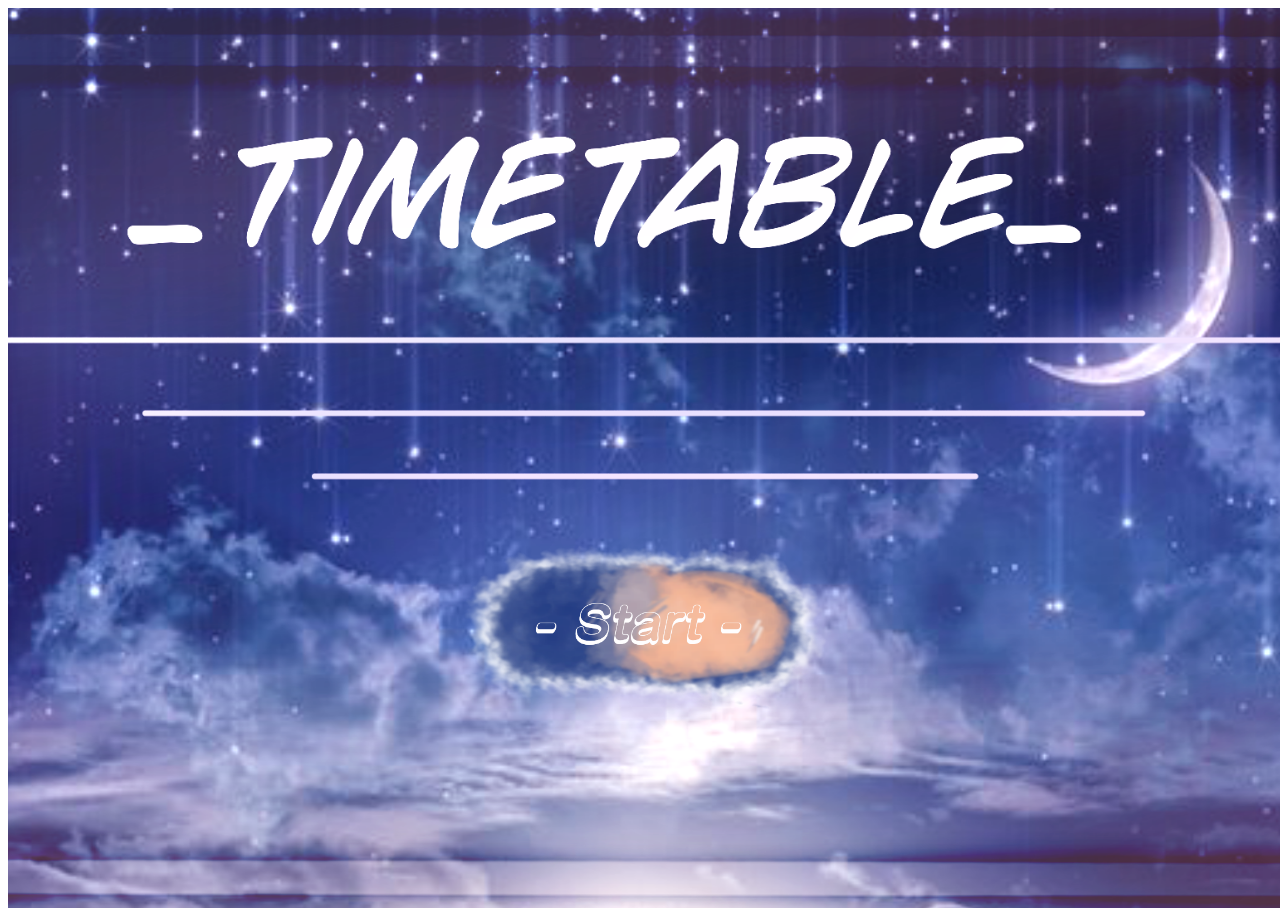
<file: index.html>
<!DOCTYPE html>
<html lang="en">
<head>
    <meta charset="UTF-8">
    <meta name="viewport" content="width=device-width, initial-scale=1.0">
    <title>Document</title>
    <link rel="stylesheet" href="access\style.css">
    <script src="access\index.js"defer></script>
</head>
<body>
    <div class="container-grid">
        <div class="background">
            <picture>
                <source srcset="access\image\timeee.png" media="(min-width: 1024px)">
                <source srcset="access\image\backgroundhometablet.png" media="(min-width: 768px)">
                <img src="access\image\backgroundhomemobile.png" alt="Image description">
            </picture>
        </div>
        <div class="start-button">
            <img src="access\image\tachStart.png" alt="start button" title="click here..." class="start-button-img">
        </div>
    </div>
</body>
</html>
</file>
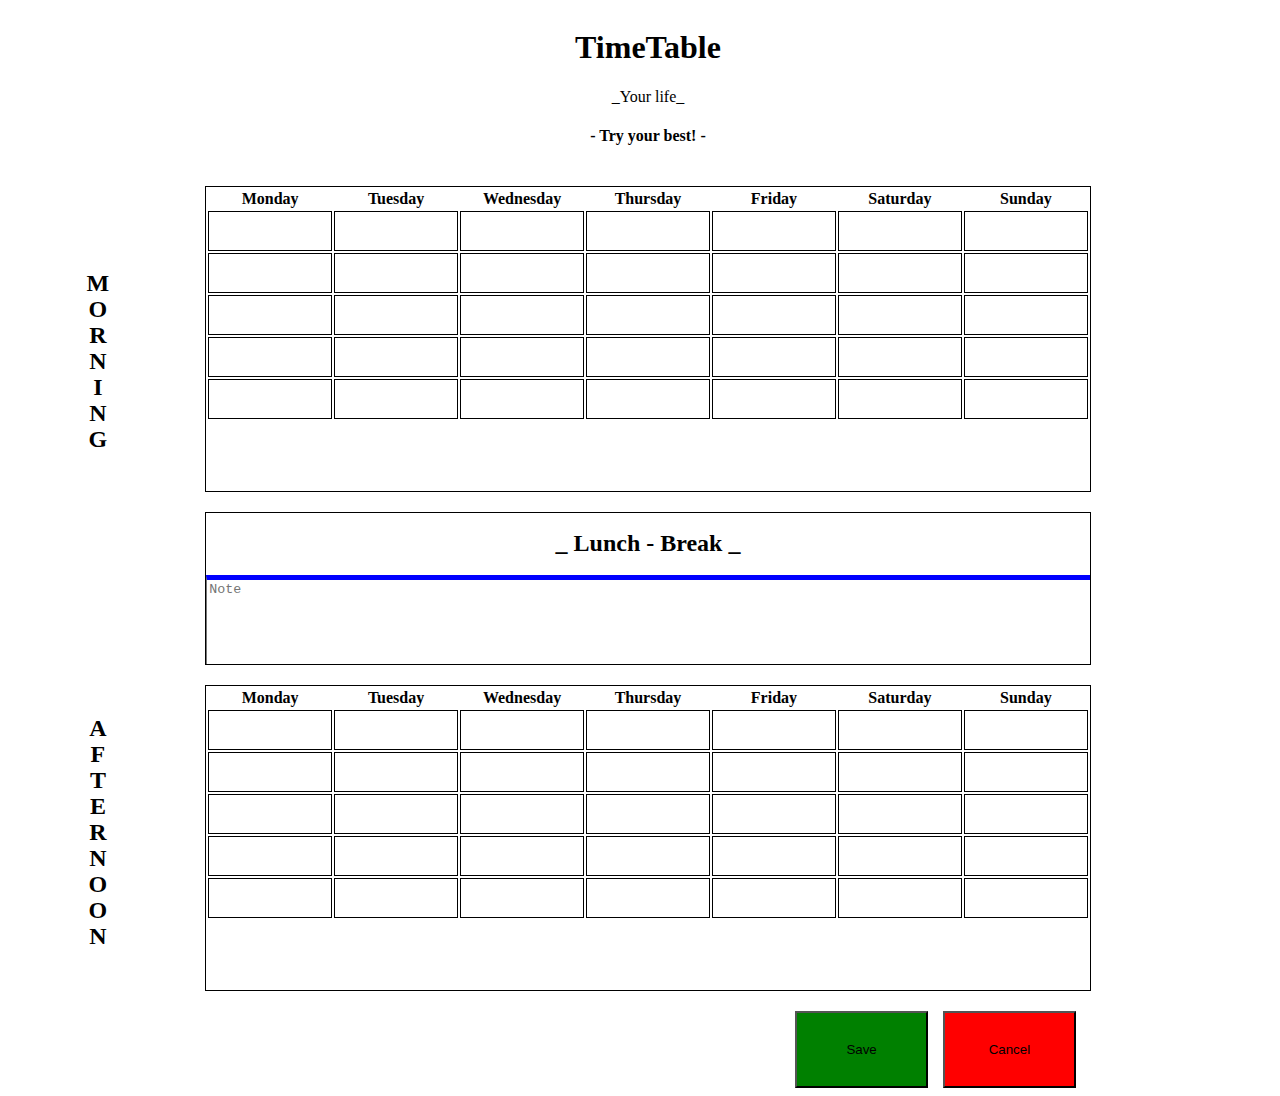
<file: schedule.html>
<!DOCTYPE html>
<html lang="en">
<head>
    <meta charset="UTF-8">
    <meta name="viewport" content="width=device-width, initial-scale=1.0">
    <title>Schedule</title>
    <link rel="stylesheet" href="schedule.css">

</head>
<body>
    <div class="container-grid">
        <div class="header">
            <h2 class="morning-header">MORNING</h2>
            <h2 class="afternoon-header">AFTERNOON</h2>
        </div>
        <div class="title-schedule">
            <h1>TimeTable</h1>
            <span>_Your life_</span>
            <h4>- Try your best! -</h4>
        </div>
        <div class="morning-table">
            <div class="morning-table-text">
                <h3>Morning</h3>
            </div>
            <div class="table-wrapper">
                <table>
                    <thead>
                        <tr>
                            <th>Monday</th>
                            <th>Tuesday</th>
                            <th>Wednesday</th>
                            <th>Thursday</th>
                            <th>Friday</th>
                            <th>Saturday</th>
                            <th>Sunday</th>
                        </tr>
                    </thead>
                    <tbody>
                        <tr>
                            <td title=""><input type="text"></td>
                            <td title=""><input type="text"></td>
                            <td title=""><input type="text"></td>
                            <td title=""><input type="text"></td>
                            <td title=""><input type="text"></td>
                            <td title=""><input type="text"></td>
                            <td title=""><input type="text"></td>
                        </tr>
                        <tr>
                            <td title=""><input type="text"></td>
                            <td title=""><input type="text"></td>
                            <td title=""><input type="text"></td>
                            <td title=""><input type="text"></td>
                            <td title=""><input type="text"></td>
                            <td title=""><input type="text"></td>
                            <td title=""><input type="text"></td>
                        </tr>
                        <tr>
                            <td title=""><input type="text"></td>
                            <td title=""><input type="text"></td>
                            <td title=""><input type="text"></td>
                            <td title=""><input type="text"></td>
                            <td title=""><input type="text"></td>
                            <td title=""><input type="text"></td>
                            <td title=""><input type="text"></td>
                        </tr>
                        <tr>
                            <td title=""><input type="text"></td>
                            <td title=""><input type="text"></td>
                            <td title=""><input type="text"></td>
                            <td title=""><input type="text"></td>
                            <td title=""><input type="text"></td>
                            <td title=""><input type="text"></td>
                            <td title=""><input type="text"></td>
                        </tr>
                        <tr>
                            <td title=""><input type="text"></td>
                            <td title=""><input type="text"></td>
                            <td title=""><input type="text"></td>
                            <td title=""><input type="text"></td>
                            <td title=""><input type="text"></td>
                            <td title=""><input type="text"></td>
                            <td title=""><input type="text"></td>
                        </tr>
                    </tbody>
                </table>
            </div>
        </div>      
        <div class="lunch-break-box">
            <div class="lunch-break-text">
                <h1>_ Lunch - Break _</h1>
            </div>
            <div class="lunch-break-box-note">
                <textarea type="text" placeholder="Note" class="note-box"></textarea>
            </div>
        </div>
        <div class="afternoon-table">
            <div class="afternoon-table-text">
                <h3>Afternoon</h3>
            </div>
            <div class="table-wrapper">
                <table>
                    <thead>
                        <tr>
                            <th>Monday</th>
                            <th>Tuesday</th>
                            <th>Wednesday</th>
                            <th>Thursday</th>
                            <th>Friday</th>
                            <th>Saturday</th>
                            <th>Sunday</th>
                        </tr>
                    </thead>
                    <tbody>
                        <tr>
                            <td title=""><input type="text"></td>
                            <td title=""><input type="text"></td>
                            <td title=""><input type="text"></td>
                            <td title=""><input type="text"></td>
                            <td title=""><input type="text"></td>
                            <td title=""><input type="text"></td>
                            <td title=""><input type="text"></td>
                        </tr>
                        <tr>
                            <td title=""><input type="text"></td>
                            <td title=""><input type="text"></td>
                            <td title=""><input type="text"></td>
                            <td title=""><input type="text"></td>
                            <td title=""><input type="text"></td>
                            <td title=""><input type="text"></td>
                            <td title=""><input type="text"></td>
                        </tr>
                        <tr>
                            <td title=""><input type="text"></td>
                            <td title=""><input type="text"></td>
                            <td title=""><input type="text"></td>
                            <td title=""><input type="text"></td>
                            <td title=""><input type="text"></td>
                            <td title=""><input type="text"></td>
                            <td title=""><input type="text"></td>
                        </tr>
                        <tr>
                            <td title=""><input type="text"></td>
                            <td title=""><input type="text"></td>
                            <td title=""><input type="text"></td>
                            <td title=""><input type="text"></td>
                            <td title=""><input type="text"></td>
                            <td title=""><input type="text"></td>
                            <td title=""><input type="text"></td>
                        </tr>
                        <tr>
                            <td title=""><input type="text"></td>
                            <td title=""><input type="text"></td>
                            <td title=""><input type="text"></td>
                            <td title=""><input type="text"></td>
                            <td title=""><input type="text"></td>
                            <td title=""><input type="text"></td>
                            <td title=""><input type="text"></td>
                        </tr>
                    </tbody>
                </table>
            </div>
        </div>
        <div class="button-option">
            <button class="button-save">Save</button>
            <button class="button-cancel">Cancel</button>
        </div>  
    </div>
</body>
</html>
</file>
<file: schedule.css>
body{
    width: 100%;
    height:100%;
    display: flex;
    justify-content: center;
    min-width: 300px;
}
.header{
    grid-area: header;
    position: absolute;
    z-index: 10;
    top:0;
    left:5%;
    background-color: white;
    height:100vh;
    
}
.header h2{
    writing-mode:vertical-rl;
    text-orientation: upright;
    margin-bottom:30%;
}
.morning-table{
    grid-area: morning;
}
.lunch-break-box{
    grid-area: lunch-break;
    text-align: center;
}
.afternoon-table{
    grid-area: afternoon;
}
.lunch-break-box,.morning-table,.afternoon-table{
    border:solid 1px black;
    box-sizing: border-box;
    overflow: auto;
}
.lunch-break-text{
    height:30%;
    font-size: 12px;
}

.morning-header{
    position: relative;
    top:30vh;
    display: flex;
    justify-content: center;
}
.note-box{
    width:100%;
    padding-bottom: 10%;;
    border-top: 5px solid blue;
}
.afternoon-header{
    position: relative;
    top:57vh;
    display: flex;
    justify-content: center;
}

.table-wrapper{
    width:100%;
    height: 100%;
    overflow: auto;

}
.table-wrapper table td{
    border:solid 1px black;
    padding:10px;
    text-align:center;
    width:calc(100%/7)
}
.table-wrapper table tr td input{
    width:100%;
    height: 100%;
    border:none;
}
.button-option{
    grid-area: button-option;
   display: flex;
   justify-content: end;
}
.button-cancel,.button-save{
    width:15%;
    height:auto;
    margin-right:15px;
}
.button-save{
    background-color: green;
}
.button-cancel{
    background-color: red;
}
.title-schedule{
    grid-area: title-schedule;
    text-align: center;
    font-size: 16px;
}
.button-option>button:hover{
    transform: scale(1.05);
    cursor: pointer;
}
.button-option>button:active{
    transform: scale(0.95);
}
.container-grid{
    /* ... các thuộc tính khác */
    display: grid;
    grid-template-columns:2fr 10fr 2fr;
    grid-template-rows:1fr 4fr 2fr 4fr 1fr; /* 4 hàng */
    grid-template-areas:
        " header title-schedule"
        " header morning"
        " header lunch-break"
        " header afternoon" 
        " header button-option "; 
    height:120vh;
    gap: 20px;
}
.afternoon-table-text,.morning-table-text{
    display: none;
    text-align: center;
}

@media only screen and (max-width:1023px) {
    .header{
        left:0;
    }
    .button-option{
        display: flex;
        justify-content: space-evenly;
    }
    .button-save,.button-cancel{
        width:20%;
        height:50px;
    }
}   
@media only screen and (max-width:739px) {
    .container-grid{
        grid-template-columns: 12fr;
        grid-template-rows: 1fr 4fr 2fr 4fr 1fr;
        grid-template-areas:
        " title-schedule"
        " morning"
        " lunch-break"
        " afternoon" 
        " button-option "; 
        height:120vh;
    }
    .header{
        display: none;
    }
    .title-schedule{
        font-size:10px;
    }
    .afternoon-table-text,.morning-table-text{
        display: block;
        text-align: center;
    }
    .table-wrapper{
        width: 200vh;
    }
    .table-wrapper table td{
        border:solid 1px black;
        padding:10px;
        text-align:center;
        width:calc(200vh/7)
    }
    

    

}
</file>
